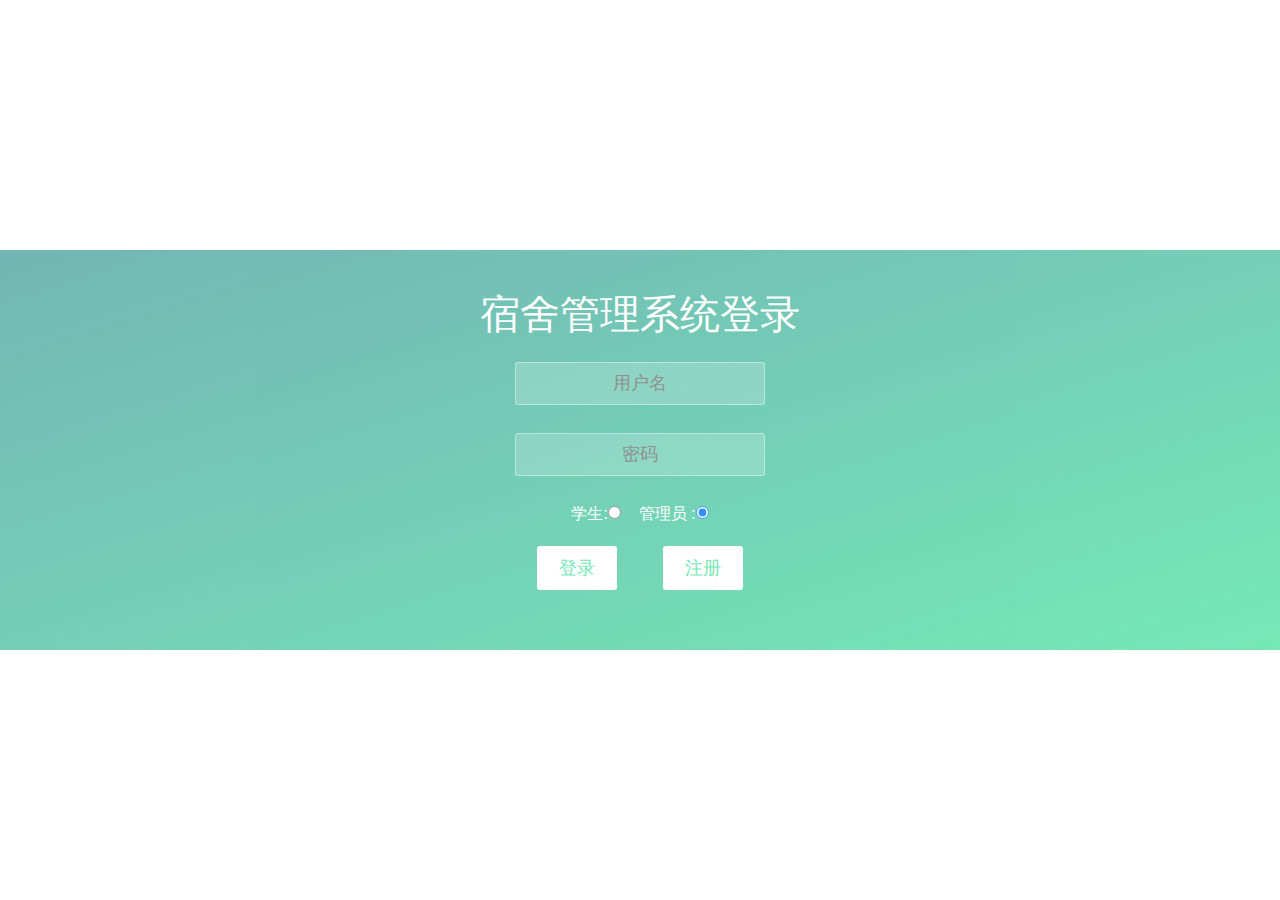
<file: index.html>
<!DOCTYPE html>
<html lang="en">

<head>
    <meta charset="UTF-8">
    <title>学生管理系统</title>
    <link rel="stylesheet" type="text/css" href="systems/css/index.css">
    <link rel="stylesheet" type="text/css" href="systems/css/reset.css">
    <link rel="stylesheet" type="text/css" href="systems/css/iconfont.css">
    <link href="systems/css/iconfont.css" rel="stylesheet">
    <link href="systems/css/nav.css" rel="stylesheet">

</head>

<body>
    <h1 class="ttle">超简学生宿舍管理系统</h1>
    <div class="nav">
        <div class="nav-top">
            <div id="mini" style="border-bottom:1px solid rgba(255,255,255,.1)"><img src="systems/images/mini.png">
            </div>
        </div>
        <ul>
            <li class="nav-item">
                <a href="javascript:;"><i class="my-icon nav-icon icon_1"></i><span>学生信息管理</span><i
                        class="my-icon nav-more"></i></a>
                <ul>
                    <li><a href="javascript:;"><span class="adStu">学生信息录入</span></a></li>
                    <li><a href="javascript:;"><span class="stuMg">学生信息查看</span></a></li>
                    <li><a href="javascript:;"><span class="stuSerch">学生信息查询</span></a></li>
                </ul>
            </li>
            <li class="nav-item">
                <a href="javascript:;"><i class="my-icon nav-icon icon_4"><img src="systems/images/zhouqi.png" alt="" srcset="" class="iconImg"></i><span>社区分管理</span><i
                        class="my-icon nav-more"></i></a>
                <ul>
                    <li><a href="javascript:;"><span class="community">学生社区分更新</span></a></li>
                </ul>
            </li>
            <li class="nav-item">
                <a href="javascript:;"><i class="my-icon nav-icon icon_2"></i><span>访客信息管理</span><i
                        class="my-icon nav-more"></i></a>
                <ul>
                    <li><a href="javascript:;"><span class="addFang">访客信息添加</span></a></li>
                    <li><a href="javascript:;"><span class="visiFang">访客信息查看</span></a></li>
                </ul>
            </li>
            <li class="nav-item">
                <a href="javascript:;"><i class="my-icon nav-icon icon_3"></i><span>电费信息管理</span><i
                        class="my-icon nav-more"></i></a>
                <ul>
                    <li><a href="javascript:;"><span class="addEle">电费信息添加</span></a></li>
                    <li><a href="javascript:;"><span class="visiEle">电费信息查看</span></a></li>
                </ul>
            </li>
            <li class="nav-item">
                <a href="javascript:;"><i class="my-icon nav-icon icon_4"><img src="systems/images/icon_.png" alt="" srcset="" class="iconImg"></i><span>报修管理</span><i
                        class="my-icon nav-more"></i></a>
                <ul>
                    <li><a href="javascript:;"><span class="visirepairs">宿舍报修查看</span></a></li>
                </ul>
            </li>
        </ul>
    </div>
    <div id="title">
        <div class="adminImg">
            <img src="systems/images/admin.png" alt=""> &nbsp;&nbsp;
            <i></i>
            <div class="action">
                <h1>账户设置</h1>
                <h1>退出</h1>
            </div>
        </div>
    </div>
    <div class="warp">
        <div class="warp_inner">
            <div class="warp_counte">
                <h1>欢迎进入</h1>
                <h1>学生宿舍管理系统</h1>
            </div>
            <!-- 管理员密码修改 -->
            <!-- 学生信息录入 -->
            <!-- 学生信息查看 -->
            <!-- 学生信息查询 -->
            <!-- 访客信息添加 -->
            <!-- 访客信息查看 -->
        </div>
    </div>
</body>

</html>
<script type="text/javascript" src="systems/js/public.js"></script>
<script type="text/javascript" src="systems/js/jquery-1.11.0.min.js"></script>
<script type="text/javascript" src="systems/js/index.js"></script>
<script>window.jQuery || document.write('<script src="js/jquery-1.11.0.min.js"><\/script>')</script>
<script type="text/javascript" src="systems/js/nav.js"></script>
</file>
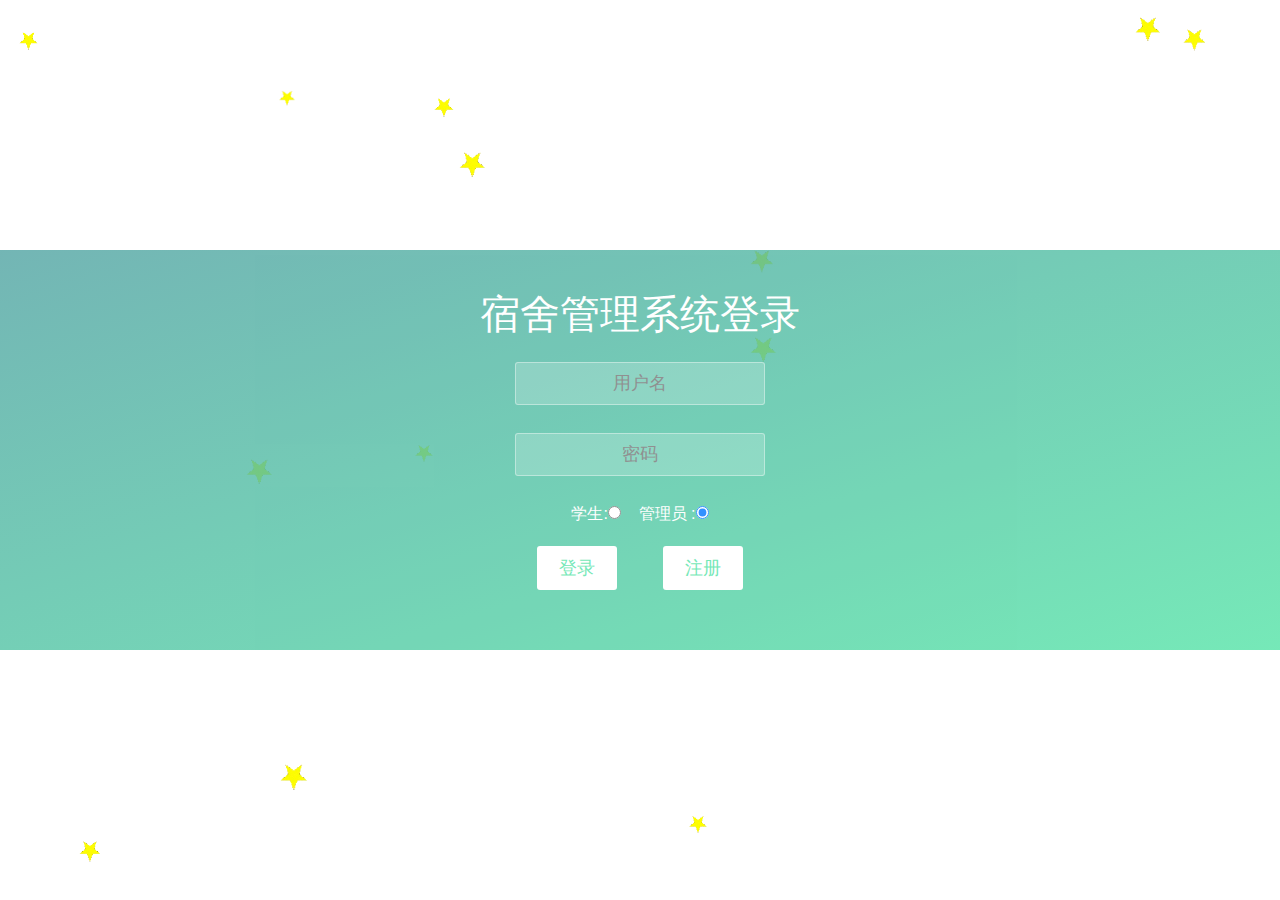
<file: login.html>
<!DOCTYPE html>
<html>
	<head>
		<meta charset="UTF-8">
		<title>管理员登陆</title>
		<link rel="stylesheet" type="text/css" href="login/css/styles.css"/>
	</head>
	<body>
		<div id="login">
				<div class="wrapper">
					<div class="container">
						<h1>宿舍管理系统登录</h1>
						<form id="form">
							<input type="text" placeholder="用户名" id="text" /><br />
							<input type="password" placeholder="密码" class="pwd" /><br />
							<div class="radio">
							   学生:<input type="radio" id="stu"  name="p"/>&nbsp;&nbsp;&nbsp; 
								管理员 :<input type="radio"  id="admin" checked="check" name="p"/>
							  </div>
								<input type="button" value="登录" class="login" id="login-button"/> 
								<input type="button" value="注册" class="login" id="register" />
						</form>
					</div>
				</div>
		</div>
	</body>
</html>
<script src="login/js/jquery-1.11.0.min.js"></script>
<script src="login/js/login.js"></script>
 <script type="text/javascript">
	var register = document.getElementById("register");
	register.onclick = function(){
		location.href="register.html";
	}
</script>
</file>
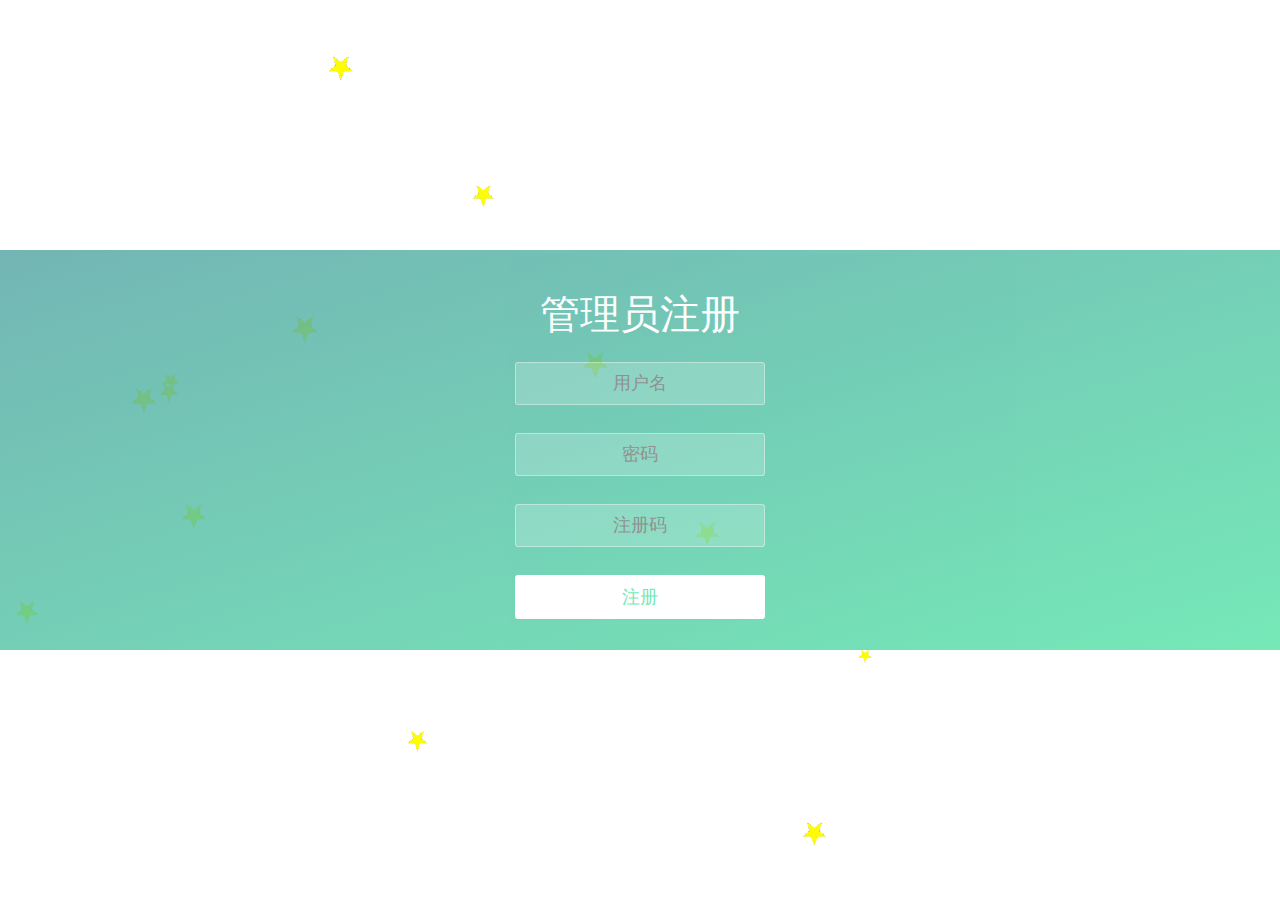
<file: register.html>
<!DOCTYPE html>
<html lang="en">

<head>
    <meta charset="UTF-8">
    <title>注册</title>
    <link rel="stylesheet" href="register/css/register.css">
</head>

<body>
    <div id="register">
        <div class="wrapper">
            <div class="container">
                <h1>管理员注册</h1>
                <form action="register/php/register.php" method="GET" id="form">
                    <input type="text" placeholder="用户名" id="uname" name="uname" /><br />
                    <input type="password" placeholder="密码" class="upwd" name="upwd" /><br />
                    <input type="text" placeholder="注册码" class="num"  /><br />
                    <input type="submit" value="注册" class="register" id="login-button" />
                    
                </form>
            </div>
        </div>
    </div>
</body>

</html>
<script  src="register/js/jquery-1.11.0.min.js"></script>
<script src="register/js/register.js"></script>
<script type="text/javascript">
    // var text = document.getElementById("text");
    // var h3 = document.getElementById("h3");
    // text.onfocus = function(){
    //     h3.style.display = "none";
    // }
</script>
</file>
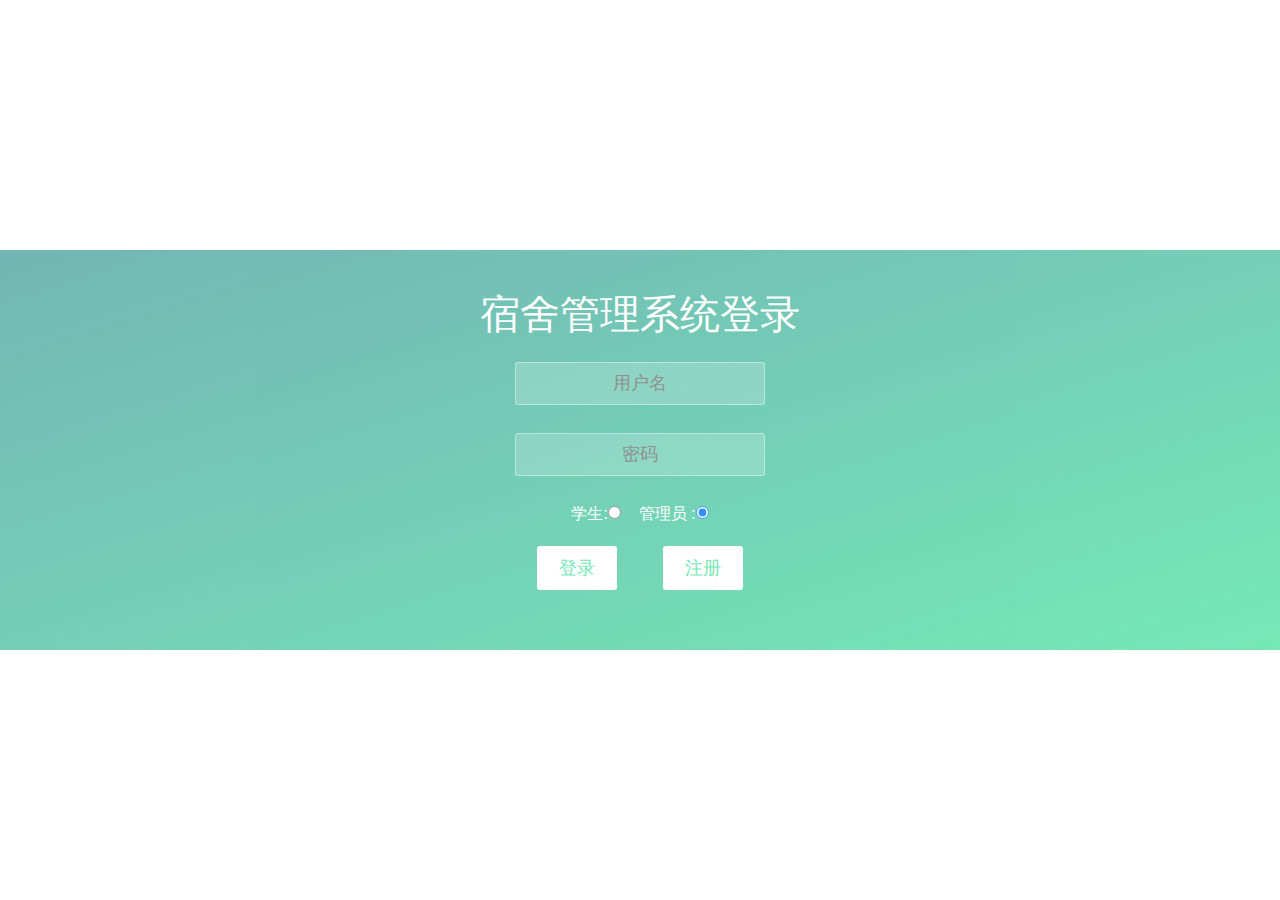
<file: sindex.html>
<!DOCTYPE html>
<html lang="en">

<head>
    <meta charset="UTF-8">
    <title>学生管理系统</title>
    <link rel="stylesheet" type="text/css" href="systems/css/index.css">
    <link rel="stylesheet" type="text/css" href="ssystems/css/index.css">
    <link rel="stylesheet" type="text/css" href="systems/css/reset.css">
    <link rel="stylesheet" type="text/css" href="systems/css/iconfont.css">
    <link href="systems/css/iconfont.css" rel="stylesheet">
    <link href="systems/css/nav.css" rel="stylesheet">

</head>

<body>
    <h1 class="ttle">超简学生宿舍管理系统</h1>
    <div class="nav">
        <div class="nav-top">
            <div id="mini" style="border-bottom:1px solid rgba(255,255,255,.1)"><img src="systems/images/mini.png">
            </div>
        </div>
        <ul>
            <li class="nav-item">
                <a href="javascript:;"><i class="my-icon nav-icon icon_1"></i><span>宿舍信息查看</span><i
                        class="my-icon nav-more"></i></a>
                <ul>
                    <li><a href="javascript:;"><span class="stuMg">宿舍信息</span></a></li>
                </ul>
            </li>
            <li class="nav-item">
                <a href="javascript:;"><i class="my-icon nav-icon icon_2"></i><span>宿舍报修模块</span><i
                        class="my-icon nav-more"></i></a>
                <ul>
                    <li><a href="javascript:;"><span class="repairs">宿舍报修</span></a></li>
                    <li><a href="javascript:;"><span class="visirepairs">报修信息查看</span></a></li>
                </ul>
            </li>
            <li class="nav-item">
                <a href="javascript:;"><i class="my-icon nav-icon icon_3"></i><span>电费信息</span><i
                        class="my-icon nav-more"></i></a>
                <ul>
                    <li><a href="javascript:;"><span class="visiEle">电费信息查看</span></a></li>
                </ul>
            </li>
            <li class="nav-item">
                <a href="javascript:;"><i class="my-icon nav-icon icon_4"><img src="systems/images/icon_.png" alt=""
                            srcset="" class="iconImg"></i><span>社区分信息</span><i class="my-icon nav-more"></i></a>
                <ul>
                    <li><a href="javascript:;"><span class="grage">社区分详情</span></a></li>
                </ul>
            </li>
        </ul>
    </div>
    <div id="title">
        <div class="adminImg">
            <img src="systems/images/admin.png" alt=""> &nbsp;&nbsp;
            <i></i>
            <div class="action">
                <h1>账户设置</h1>
                <h1>退出</h1>
            </div>
        </div>
    </div>
    <div class="warp">
        <div class="warp_inner">
            <div class="warp_counte">
                <h1>欢迎进入</h1>
                <h1>学生宿舍管理系统</h1>
            </div>
            <!-- 学生密码修改 -->
            <!-- 学生信息录入 -->
            <!-- 学生信息查看 -->
            <!-- 学生信息查询 -->
            <!-- 访客信息添加 -->
            <!-- 访客信息查看 -->
        </div>
    </div>
</body>

</html>
<script type="text/javascript" src="systems/js/public.js"></script>
<script type="text/javascript" src="systems/js/jquery-1.11.0.min.js"></script>
<script type="text/javascript" src="ssystems/js/index.js"></script>
<script>window.jQuery || document.write('<script src="js/jquery-1.11.0.min.js"><\/script>')</script>
<script type="text/javascript" src="systems/js/nav.js"></script>
</file>
<file: systems/css/index.css>
/* 头部 */
#title{
    height: 62px;
    width:85%;
    position: fixed;
    top:0;
    right: 0;
    background: #263238;
    color: #fff;
    cursor: pointer;
    border-bottom: 1px solid rgba(255,255,255,.1);
    z-index: 1;
 
}
.ttle{
    display: inline-block;
    position: fixed;
    font-size: 22px;
    font-weight: 700;
    z-index: 999;
    color: #fff;
    top:14px;
    left: 98px;
}
.adminImg{
    position: absolute;
    right: 57px;
    height: 66px;;
    display: flex;
    width: 132px;
    align-items: center;
    justify-content: center;
    font-size: 18px;
}
.adminImg img{
    width: 15px;
    height: 15px;
}
.action{
    position: absolute;
    width: 132px;
    text-align: center;
    top: 63px;
    right: 0px;
    line-height: 35px;
    background: #263238;
    display: none;
    box-shadow: 0 2px 5px #263238;
}
.action h1{
    background: #fff;
    color: #1e282c;
    font-size: 14px;

}
.warp{
    background: #FFF;
    width: 85%;
    height: 1000%;
    position: absolute;
    top: 53px;
    right: 0;
    display: inline-block;
}
/* 内容 */
.warp_inner{
    width: 98%;
    height: 100%;
    background: #fff;
    margin: 50px auto;
    overflow: hidden;
}
.warp_inner h1{
    font-size: 25px;
    font-weight: 700;
    text-align: center;
    margin-bottom: 54px;
    letter-spacing: 52px;
}
.warp_counte{
    margin: 103px auto;
    /* display: none; */
}
.warp_counte h1{
    font-size: 64px;
}
.warp_counte h1:nth-child(2){
    letter-spacing: 54px;
}
/* 修改管理者信息 */
.updata_user{
    width: 300px;
    margin: 100px auto;
}
.updata_user form{
    width: 300px;
    padding: 8px;
    box-sizing: border-box;
    font-size: 15px;
    
}
.updata_user form input{
    border-radius: 69px;
    width: 257px;
    height: 49px;
    padding-left: 10px;
    box-sizing: border-box;
}
#sub{
   margin-top: 10px;
}
.updata_user h1{
    font-size: 25px;
    font-weight: 700;
    text-align: center;
    margin-bottom: 40px;
    letter-spacing: 20px;
}
.iconImg{
    width: 20px;
    height: 20px;
    margin-top: 12px;
    margin-left: 1.5px;
}
/* 学生信息表 */
.stu_mge{
    width: 100%;
    /* display: none; */
}
.table-wrapper{
    margin: 10px 70px 70px;
    box-shadow: 0px 35px 50px rgba( 0, 0, 0, 0.2 );
}

.fl-table {
    border-radius: 5px;
    font-size: 12px;
    font-weight: normal;
    border: none;
    border-collapse: collapse;
    width: 100%;
    max-width: 100%;
    white-space: nowrap;
    background-color: white;
}

.fl-table td, .fl-table th {
    text-align: center;
    padding: 14px 15px;
}
.fl-table td {
     width: 70px; 
    border-right: 1px solid #f8f8f8;
    font-size: 12px;
}
.fl-table1 td {
     width: 102px; 
    border-right: 1px solid #f8f8f8;
    font-size: 12px;
}

.fl-table thead th {
    width: 77px;
    color: #ffffff;
    background: #e82626;
    border-radius: 10px 10px 0 0 ;
}


.fl-table thead th:nth-child(odd) {
    color: #ffffff;
    background: #324960;
}

.fl-table tr:nth-child(even) {
    background: #F8F8F8;
}

/* Responsive */

@media (max-width: 767px) {
    .fl-table {
        display: block;
        width: 100%;
    }
    .table-wrapper:before{
        content: "Scroll horizontally >";
        display: block;
        text-align: right;
        font-size: 11px;
        color: white;
        padding: 0 0 10px;
    }
    .fl-table thead, .fl-table tbody, .fl-table thead th {
        display: block;
    }
    .fl-table thead th:last-child{
        border-bottom: none;
    }
    .fl-table thead {
        float: left;
    }
    .fl-table tbody {
        width: auto;
        position: relative;
        overflow-x: auto;
    }
    .fl-table td, .fl-table th {
        padding: 20px .625em .625em .625em;
        height: 60px;
        vertical-align: middle;
        box-sizing: border-box;
        overflow-x: hidden;
        overflow-y: auto;
        width: 120px;
        font-size: 13px;
        text-overflow: ellipsis;
    }
    .fl-table thead th {
        text-align: left;
        border-bottom: 1px solid #f7f7f9;
    }
    .fl-table tbody tr {
        display: table-cell;
    }
    .fl-table tbody tr:nth-child(odd) {
        background: none;
    }
    .fl-table tr:nth-child(even) {
        background: transparent;
    }
    .fl-table tr td:nth-child(odd) {
        background: #F8F8F8;
        border-right: 1px solid #E6E4E4;
    }
    .fl-table tr td:nth-child(even) {
        border-right: 1px solid #E6E4E4;
    }
    .fl-table tbody td {
        display: block;
        text-align: center;
    }
}
#minBtn{
    background: #e82626;
    width: 50px;
    height: 20px;
    border: 0;
    color: #FFF;
    padding: 0 5px;
    box-sizing: border-box;
    cursor: pointer;
    border-radius: 10px;
}
#barcon{
    font-size: 15px;
    float: right;
    margin: 26px;
}
/* 信息录入 */
.addStu{
    width: 100%;
    font-size: 15px;
}
.addStu form ul{
    border: 1px dotted #1e282c;
    background: #EEE9E9;
}
.addStu form ul li{
    width: 100%;
    padding: 12px;
    padding-left:386px;
    box-sizing: border-box;
    line-height: 20px;
    margin-bottom: 5px;
    border-bottom: 1px dotted #1e282c;
    background: #FFF;
}
.addStu form ul li input{
    border: 1px solid #1e282c;
   border-radius: 10px;
   padding-left: 10px;
}
.addStu form ul li:nth-child(1){
    background: #E0E0E0;
}
.addStu form ul li:nth-child(10) input{
    width: 104px;
    text-align: center;
   padding:2px 0;
    box-sizing: border-box;
}
.addStu form ul li:nth-child(11) input{
    width: 104px;
    text-align: center;
   padding:2px 0;
    box-sizing: border-box;
}
.addStu form ul li:nth-child(12) input{
    width: 104px;
    text-align: center;
   padding:2px 0;
    box-sizing: border-box;
}
.in{
    width: 104px;
    text-align: center;
   padding:2px 0;
    box-sizing: border-box;
}
/* 信息查询 */
.stuSh{
    width: 100% ;
}
.stuSh form{
    padding: 5% 35%;
    border: 1px seagreen double;
    border-bottom: 0;
}
.stuSh form h1{
    font-size: 18px;
    font-weight: 600;
    text-align: center;
    letter-spacing: 21px;
}
.stuSh form input{
    border: 1px slategrey solid;
    border-radius: 10px;
    margin-right: 20px;
} 
.stuSh form input:nth-child(2){
    padding-left:10px;
    box-sizing: border-box;
    margin-left: 19%;
} 
.stuSh form input:nth-child(3){
    padding: 0 10px;
    cursor: pointer;
}
.list input{
    padding-left: 0 !important;
}
.btn{
    display: inline-block;
    background: #e82626;
    width: 33px;
    height: 20px;
    border: 0;
    color: #FFF;
    padding: 0 5px;
    box-sizing: border-box;
    cursor: pointer;
    border-radius: 10px;
}
.update{
    position: fixed;
    width: 82%;
    top: 25%;
    right: 30px;
    z-index: 10;
}
.xx{
    width: 20px;
    height: 20px;
    float: right;
    margin-top: -10.5px;
    cursor: pointer;
}
</file>
<file: systems/css/iconfont.css>
@font-face {font-family: "my-icon";
  src: url('../icon/iconfont.eot?t=1507649649871'); /* IE9*/
  src: url('../icon/iconfont.eot?t=1507649649871#iefix') format('embedded-opentype'), /* IE6-IE8 */
  url('[data-uri]') format('woff'),
  url('../icon/iconfont.ttf?t=1507649649871') format('truetype'), /* chrome, firefox, opera, Safari, Android, iOS 4.2+*/
  url('../icon/iconfont.svg?t=1507649649871#my-icon') format('svg'); /* iOS 4.1- */
}

.my-icon {
  font-family:"my-icon" !important;
  font-size:16px;
  font-style:normal;
  -webkit-font-smoothing: antialiased;
  -moz-osx-font-smoothing: grayscale;
}

.icon-touxiang:before { content: "\e62c"; }

.icon-crmtubiaohuaban35fuben3773:before { content: "\e85f"; }

.icon-shengyuliuliang:before { content: "\e650"; }

.icon-user:before { content: "\e61a"; }

.icon-mianfeishiyong:before { content: "\e618"; }

.icon-tuichu:before { content: "\e60b"; }

.icon-iconset0253:before { content: "\e698"; }

.icon-iconset0308:before { content: "\e6cf"; }

.icon-chongzhi:before { content: "\e600"; }

.icon-chongzhi1:before { content: "\e676"; }

.icon-dunpai:before { content: "\e620"; }

.icon-chongzhi-copy:before { content: "\e78e"; }

.icon-chongzhi4:before { content: "\e6b4"; }

.icon-shezhichilun:before { content: "\e62b"; }

.icon-chongzhi2:before { content: "\e6c7"; }

.icon-caidanlanaipinpai:before { content: "\e68f"; }

.icon-chongzhi5:before { content: "\e67a"; }

.icon-alarm:before { content: "\e604"; }

.icon-power:before { content: "\e65c"; }

.icon-users:before { content: "\e685"; }

.icon-worldwide:before { content: "\e690"; }

.icon-5daqu:before { content: "\e669"; }

.icon-touxiang1:before { content: "\e60e"; }

.icon-yonghu:before { content: "\e616"; }

.icon-daochuExcelbiaoge:before { content: "\e61d"; }

.icon-chilun:before { content: "\e611"; }

.icon-qunzu:before { content: "\e696"; }

.icon-shousuodaohangicon:before { content: "\e6bc"; }

.icon-jiantou:before { content: "\e612"; }

.icon-jiantouxiangyou:before { content: "\e621"; }

.icon-jiantouxiangshang:before { content: "\e622"; }

.icon-jiantouxiangzuo:before { content: "\e623"; }
</file>
<file: systems/css/nav.css>
@charset "utf-8";


/* nav */

.nav {
    width: 15%;
    height: 100%;
    background: #263238;
    transition: all .3s;
    position: fixed;
    display: inline-block;
    top: 0;
    left: 0;
    z-index: 2;
}

.nav a {
    display: block;
    overflow: hidden;
    font-size: 15px;
    padding-left: 20px;
    line-height: 46px;
    max-height: 46px;
    color: #ABB1B7;
    transition: all .3s;
}

.nav a span {
    margin-left: 30px;
}

.nav-item {
    position: relative;
}

.nav-item.nav-show {
    border-bottom: none;
}

.nav-item ul {
    display: none;
    background: rgba(0, 0, 0, .1);
}

.nav-item.nav-show ul {
    display: block;
}

.nav-item>a:before {
    content: "";
    position: absolute;
    left: 0px;
    width: 2px;
    height: 46px;
    background: #34A0CE;
    opacity: 0;
    transition: all .3s;
}

.nav .nav-icon {
    font-size: 20px;
    position: absolute;
    margin-left: -1px;
}


/* 此处修改导航图标 可自定义iconfont 替换*/

.icon_1::after {
    content: "\e62b";
}

.icon_2::after {
    content: "\e669";
}

.icon_3::after {
    content: "\e61d";
}


/*---------------------*/

.nav-more {
    float: right;
    margin-right: 20px;
    font-size: 12px;
    transition: transform .3s;
}


/* 此处为导航右侧箭头 如果自定义iconfont 也需要替换*/

.nav-more::after {
    content: "\e621";
}


/*---------------------*/

.nav-show .nav-more {
    transform: rotate(90deg);
}

.nav-show,
.nav-item>a:hover {
    color: #FFF;
    background: rgba(0, 0, 0, .1);
}

.nav-show>a:before,
.nav-item>a:hover:before {
    opacity: 1;
}

.nav-item li:hover a {
    color: #FFF;
    background: rgba(0, 0, 0, .1);
}


/* nav-mini */

.nav-mini.nav {
    width: 60px;
}

.nav-mini.nav .nav-icon {
    /* margin-left:-2px; */
}

.nav-mini.nav .nav-item>a span {
    display: none;
}

.nav-mini.nav .nav-more {
    margin-right: -20px;
}

.nav-mini.nav .nav-item ul {
    position: absolute;
    top: 0px;
    left: 60px;
    width: 180px;
    z-index: 99;
    background: #3C474C;
    overflow: hidden;
}

.nav-mini.nav .nav-item:hover {
    background: rgba(255, 255, 255, .1);
}

.nav-mini.nav .nav-item:hover .nav-item a {
    color: #FFF;
}

.nav-mini.nav .nav-item:hover a:before {
    opacity: 1;
}

.nav-mini.nav .nav-item:hover ul {
    display: block;
}
</file>
<file: login/css/styles.css>
* {
    box-sizing: border-box;
    margin: 0;
    padding: 0;
    font-weight: 300;
  }
  body {
    font-family: 'Source Sans Pro', sans-serif;
    color: white;
    font-weight: 300;
  }
  .wrapper {
    background: #50a3a2;
    background: -webkit-linear-gradient(top left, #50a3a2 0%, #53e3a6 100%);
    background: linear-gradient(to bottom right, #50a3a2 0%, #53e3a6 100%);
    opacity: 0.8;
    position: absolute;
    top: 50%;
    left: 0;
    width: 100%;
    height: 400px;
    margin-top: -200px;
    overflow: hidden;
  }
  .container {
    max-width: 600px;
    margin: 0 auto;
    padding: 37px 0;
    height: 400px;
    text-align: center;
  }
  .container h1 {
    font-size: 40px;
    -webkit-transition-duration: 1s;
            transition-duration: 1s;
    -webkit-transition-timing-function: ease-in-put;
            transition-timing-function: ease-in-put;
    font-weight: 200;
  }
  form {
    padding: 20px 0;
    position: relative;
    z-index: 2;
  }
  form #text{
    -webkit-appearance: none;
       -moz-appearance: none;
            appearance: none;
    outline: 0;
    border: 1px solid rgba(255, 255, 255, 0.4);
    background-color: rgba(255, 255, 255, 0.2);
    width: 250px;
    border-radius: 3px;
    padding: 10px 15px;
    margin: 0 auto 10px auto;
    display: block;
    text-align: center;
    font-size: 18px;
    color: white;
    -webkit-transition-duration: 0.25s;
            transition-duration: 0.25s;
    font-weight: 300;
  }
  form .pwd{
    -webkit-appearance: none;
       -moz-appearance: none;
            appearance: none;
    outline: 0;
    border: 1px solid rgba(255, 255, 255, 0.4);
    background-color: rgba(255, 255, 255, 0.2);
    width: 250px;
    border-radius: 3px;
    padding: 10px 15px;
    margin: 0 auto 10px auto;
    display: block;
    text-align: center;
    font-size: 18px;
    color: white;
    -webkit-transition-duration: 0.25s;
            transition-duration: 0.25s;
    font-weight: 300;
  }
  form input:hover {
    background-color: rgba(255, 255, 255, 0.4);
  }
  .pwd:hover{
    background-color: white;
    width: 300px;
    color: #53e3a6;
  }
  #text:hover {
    background-color: white;
    width: 300px;
    color: #53e3a6;
  }
  .login{
    
    -webkit-appearance: none;
    -moz-appearance: none;
         appearance: none;
    outline: 0;
    background-color: white;
    border: 0;
    padding: 10px 15px;
    margin: 21px;
    color: #53e3a6;
    border-radius: 3px;
    width:80px;
    cursor: pointer;
    font-size: 18px;
    -webkit-transition-duration: 0.25s;
            transition-duration: 0.25s;
      
  }
  .login:hover{
        background-color: #f5f7f9;
  }
</file>
<file: register/css/register.css>
* {
    box-sizing: border-box;
    margin: 0;
    padding: 0;
    font-weight: 300;
}

h1,
h2,
h3,
h4,
h5,
h6,
b,
strong {
    font-weight: normal;
    font-size: 100%;
}

html,
body {
    font-family: 'Source Sans Pro', sans-serif;
    color: white;
    font-weight: 300;
}

.wrapper {
    background: #50a3a2;
    background: -webkit-linear-gradient(top left, #50a3a2 0%, #53e3a6 100%);
    background: linear-gradient(to bottom right, #50a3a2 0%, #53e3a6 100%);
    opacity: 0.8;
    position: absolute;
    top: 50%;
    left: 0;
    width: 100%;
    height: 400px;
    margin-top: -200px;
    overflow: hidden;
}

.container {
    max-width: 600px;
    margin: 0 auto;
    padding: 37px 0;
    height: 400px;
    text-align: center;
}

.container h1 {
    font-size: 40px;
    -webkit-transition-duration: 1s;
    transition-duration: 1s;
    -webkit-transition-timing-function: ease-in-put;
    transition-timing-function: ease-in-put;
    font-weight: 200;
}

form {
    padding: 20px 0;
    position: relative;
    z-index: 2;
}

form #uname {
    -webkit-appearance: none;
    -moz-appearance: none;
    appearance: none;
    outline: 0;
    border: 1px solid rgba(255, 255, 255, 0.4);
    background-color: rgba(255, 255, 255, 0.2);
    width: 250px;
    border-radius: 3px;
    padding: 10px 15px;
    margin: 0 auto 10px auto;
    display: block;
    text-align: center;
    font-size: 18px;
    color: white;
    -webkit-transition-duration: 0.25s;
    transition-duration: 0.25s;
    font-weight: 300;
}

form .upwd {
    -webkit-appearance: none;
    -moz-appearance: none;
    appearance: none;
    outline: 0;
    border: 1px solid rgba(255, 255, 255, 0.4);
    background-color: rgba(255, 255, 255, 0.2);
    width: 250px;
    border-radius: 3px;
    padding: 10px 15px;
    margin: 0 auto 10px auto;
    display: block;
    text-align: center;
    font-size: 18px;
    color: white;
    -webkit-transition-duration: 0.25s;
    transition-duration: 0.25s;
    font-weight: 300;
}
form .num {
    -webkit-appearance: none;
    -moz-appearance: none;
    appearance: none;
    outline: 0;
    border: 1px solid rgba(255, 255, 255, 0.4);
    background-color: rgba(255, 255, 255, 0.2);
    width: 250px;
    border-radius: 3px;
    padding: 10px 15px;
    margin: 0 auto 10px auto;
    display: block;
    text-align: center;
    font-size: 18px;
    color: white;
    -webkit-transition-duration: 0.25s;
    transition-duration: 0.25s;
    font-weight: 300;
}
form input:hover {
    background-color: rgba(255, 255, 255, 0.4);
}

.upwd:hover {
    background-color: white;
    width: 300px;
    color: #53e3a6;
}
.num:hover {
    background-color: white;
    width: 300px;
    color: #53e3a6;
}
#uname:hover {
    background-color: white;
    width: 300px;
    color: #53e3a6;
}

.register {
    -webkit-appearance: none;
    -moz-appearance: none;
    appearance: none;
    outline: 0;
    background-color: white;
    border: 0;
    padding: 10px 15px;
    color: #53e3a6;
    border-radius: 3px;
    width: 250px;
    cursor: pointer;
    font-size: 18px;
    -webkit-transition-duration: 0.25s;
    transition-duration: 0.25s;
}

.register:hover {
    background-color: #f5f7f9;
}
</file>
<file: ssystems/css/index.css>
.unusedBox{
    width: 90%;
    height: 200px;
    border: 1px solid black;
    margin: 0 auto;
}
#right_nav{
    position: fixed;
    width: 100px;
    padding: 5px;
    box-sizing: border-box;
    background: #fff;
    right: 0;
    z-index: 50;
    top: 40%;
    /* -webkit-transform: translateY(-50%);
    transform: translateY(-50%); */
    box-shadow: 0 0 4px rgba(0,0,0,.14);
}
#right_nav a:nth-child(1){
    background: url("../images/zfb.png") no-repeat  center 8px;
    background-size:32px;
}
#right_nav a:nth-child(2){
    background: url("../images/wechat.png") no-repeat  center 8px;
    background-size:32px;
    border: none;
}
#right_nav a:hover{
    color:#ea4141;
}
.r_shoping{
    display: block;
    width: 90px;
    height: 70px;
    font-size: 14px;
    
    text-align: center;
    border-bottom: 1px #efefef solid;
    overflow: hidden;
}
.r_shoping p{
    margin-top: 42px;
}
.app_aload{
    width: 267px;
    height: 398px;
    color: #ea4141;
    background: #fff;
    position: absolute;
    padding: 0 25px;
    background: url("../images/IMG_0286.JPG") no-repeat center;
    background-size: cover;
    box-sizing: border-box;
    top: -97px;
    right: 130px;
    box-shadow: 0 0 4px rgba(0,0,0,.14);
    display: none;
    
}
.app_aload1{
    width: 267px;
    height: 398px;
    color: #ea4141;
    background: #fff;
    position: absolute;
    padding: 0 25px;
    background: url("../images/IMG_0285.JPG") no-repeat center;
    background-size: cover;
    box-sizing: border-box;
    top: -97px;
    right: 130px;
    box-shadow: 0 0 4px rgba(0,0,0,.14);
    display: none;
    
}
.s_right{
    width:0;
    height:0;
    border-top:15px solid transparent;
    border-bottom:15px solid transparent;
    border-left:20px solid pink;  
    position: absolute;
    top:146px;
    right:-20px; 
        
}
</file>
